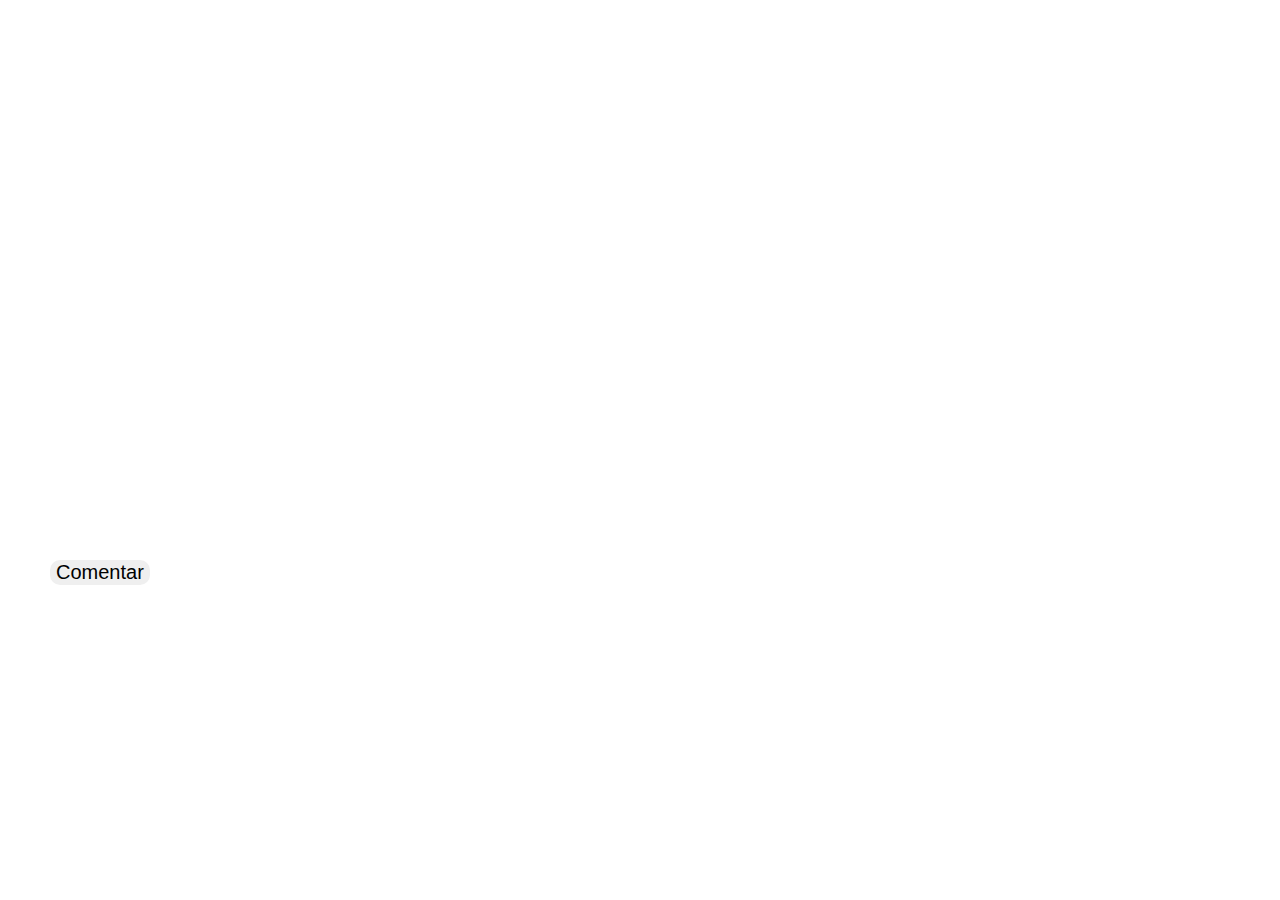
<file: index.html>
<!DOCTYPE html>
<html lang="en">
<head>
    <meta charset="UTF-8">
    <meta name="viewport" content="width=device-width, initial-scale=1.0">
    <title>Document</title>
    <link rel="stylesheet" href="https://cdnjs.cloudflare.com/ajax/libs/font-awesome/6.4.0/css/all.min.css" integrity="sha512-iecdLmaskl7CVkqkXNQ/ZH/XLlvWZOJyj7Yy7tcenmpD1ypASozpmT/E0iPtmFIB46ZmdtAc9eNBvH0H/ZpiBw==" crossorigin="anonymous" referrerpolicy="no-referrer" />
    <link rel="stylesheet" href="style.css">
</head>
<body>
    <h1 class="titul">CRUD Red social</h1>
    <div class="container">
       <div class="left">
        <form id="form">
            <br>
            <label>Escribe un comentario...</label> 
            <br>
            <textarea id="textarea" class="holmes"></textarea> <!-- cols="70" rows="20" -->
            <br>
            <div id="msg"></div>
            <button type="submit" class="boton">Comentar</button>
        </form>
       </div> 
       <div class="right">
        <h3>Tus comentarios estan aqui</h3>
        <div id="post">
            <div>
                <p>Comentario 1</p>
                <span class="options">
                    <i onclick="editpost(this)" class="fas fa-edit"></i>
                    <i onclick="deletepost(this)" class="fas fa-trash-alt"></i>
                </span>
            </div>
        </div>
       </div>
    </div>
</body>
<script src="script.js"></script>
</html>
</file>
<file: style.css>
body{
    margin: 0 50px;
}
.container{
    display: flex;
    gap:50px;
    /* display: grid;
    grid-row: 1fr 1fr; */
}
#post{
    width: 400px;
}

#post div{
    display: flex;
    align-items: center;
    justify-content: space-between;
}
.options{
    display: flex;
    gap: 25px;
}

i{
    cursor: pointer;
}

#msg{
    color: red;
}
body {
    background-image: url(https://cdn.pixabay.com/photo/2018/08/14/13/23/ocean-3605547_1280.jpg);
    background-size: cover; 
    /* background-color: rgb(76, 0, 255); */
}
.titul {
    font-size: 40px;
    color: #ffffff;
}
label {
    color: #ffffff;
    font-size: 20px;    
} 
.right {
    word-wrap: break-word;
    overflow-y: auto;
    color: #ffffff;
    font-size: 20px;
}
.holmes {
    background-color: transparent;
    color: #ffffff;
    font-size: 30px;
    border-radius: 20px;
    border: solid 5px;
    border-color: #ffffff;
    width: 600px;
    height: 400px;
    resize: none;
    outline: none;
}
.boton {
    border-radius: 10px;
    border: none;
    font-size: 20px;
}
</file>
